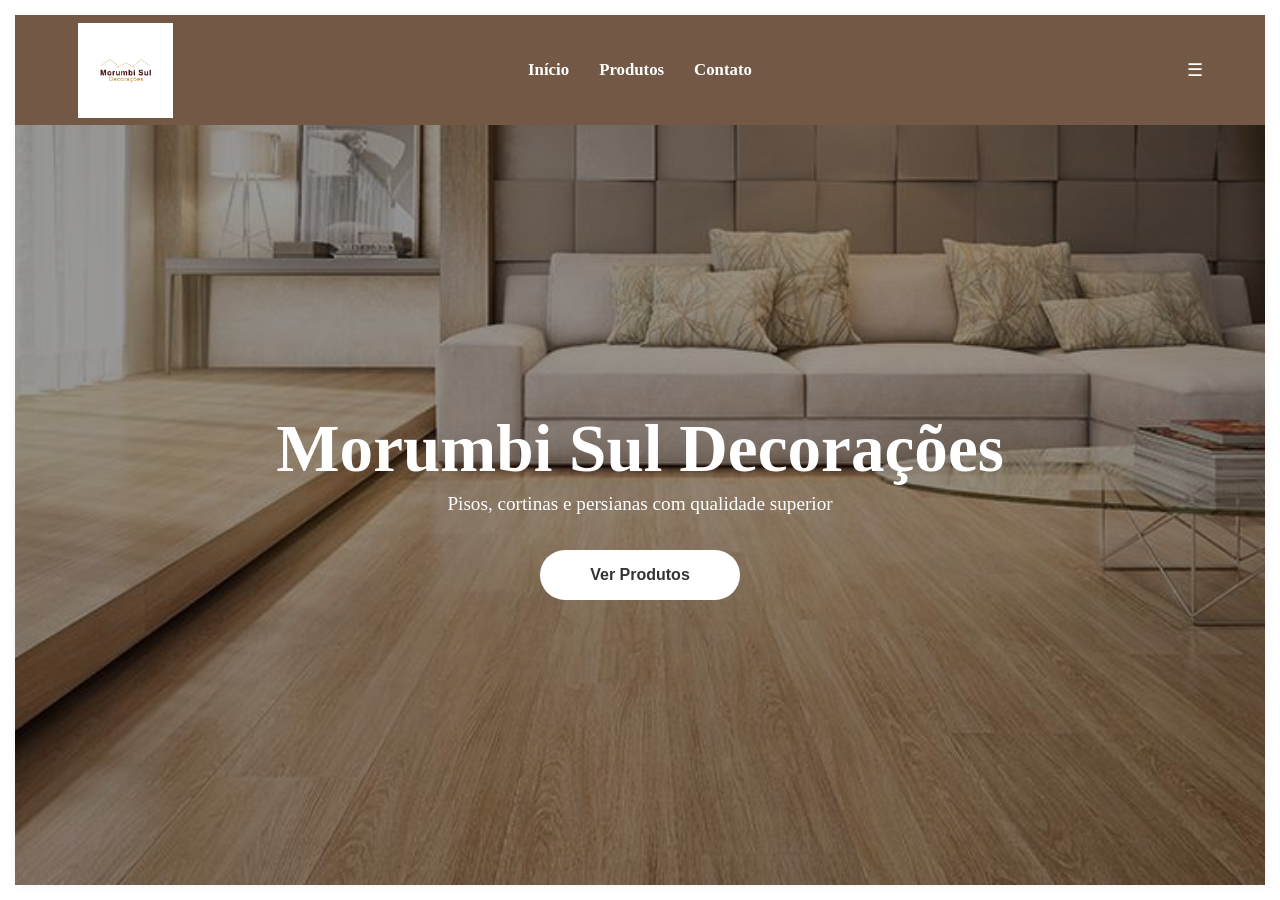
<file: index.html>
<!DOCTYPE html>
<html lang="pt-br">
<head>
    <meta charset="UTF-8">
    <meta name="viewport" content="width=device-width, initial-scale=1.0">
    <title>Morumbi Sul Decorações</title>
    <link rel="stylesheet" href="home.css">
</head>
<body>
    <div class="site-wrapper">
        <header>
            <div class="logo-box">
                <!-- Substitua pelo caminho correto da sua logo -->
                <img src="logomorumbisul.png" alt="Logo Morumbi Sul" style="max-width: 90%;">
            </div>
            <nav class="nav-links">
                <a href="index.html">Início</a>
                <a href="produtos.html">Produtos</a>
                <a href="contato.html">Contato</a>
            </nav>
            <div class="menu-icon">☰</div>
        </header>

        <section class="banner">
            <h1>Morumbi Sul Decorações</h1>
            <p>Pisos, cortinas e persianas com qualidade superior</p>
            <a href="produtos.html" class="btn-produtos">Ver Produtos</a>
        </section>
    </div>
</body>
</html>
</file>
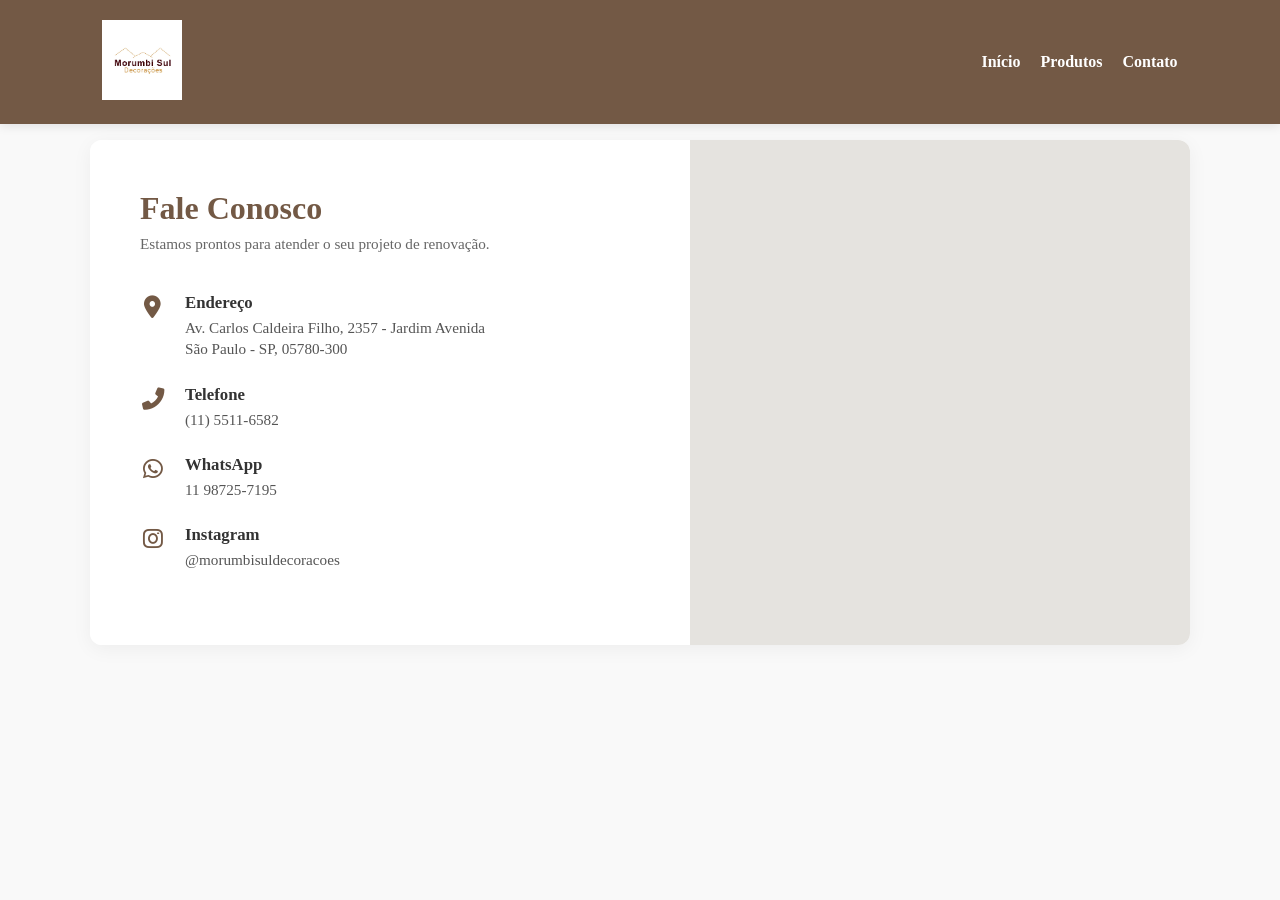
<file: contato.html>
<!DOCTYPE html>
<html lang="pt-BR">
<head>
    <meta charset="UTF-8">
    <meta name="viewport" content="width=device-width, initial-scale=1.0">
    <title>Contato | Morumbi Sul Decorações</title>
    <link rel="stylesheet" href="contato.css">
    <link rel="stylesheet" href="https://cdnjs.cloudflare.com/ajax/libs/font-awesome/6.0.0/css/all.min.css">
</head>
<body>

    <header>
        <div class="logo">
            <img src="logomorumbisul.png" alt="Morumbi Sul Decorações">
        </div>
        <nav>
            <ul>
                <li><a href="index.html">Início</a></li>
                <li><a href="produtos.html">Produtos</a></li>
                <li><a href="contato.html" class="active">Contato</a></li>
            </ul>
        </nav>
    </header>

    <section class="contato-container">
        <div class="contato-info">
            <h2>Fale Conosco</h2>
            <p class="subtitulo">Estamos prontos para atender o seu projeto de renovação.</p>

            <div class="info-item">
                <i class="fas fa-map-marker-alt"></i>
                <div class="textos">
                    <h3>Endereço</h3>
                    <p>Av. Carlos Caldeira Filho, 2357 - Jardim Avenida</p>
                    <p>São Paulo - SP, 05780-300</p>
                </div>
            </div>

            <div class="info-item">
                <i class="fas fa-phone-alt"></i>
                <div class="textos">
                    <h3>Telefone</h3>
                    <p>(11) 5511-6582</p>
                </div>
            </div>

            <div class="info-item">
                <i class="fab fa-whatsapp"></i>
                <div class="textos">
                    <h3>WhatsApp</h3>
                    <p><a href="https://wa.me/5511987257195" target="_blank">11 98725-7195</a></p>
                </div>
            </div>

            <div class="info-item">
                <i class="fab fa-instagram"></i>
                <div class="textos">
                    <h3>Instagram</h3>
                    <p><a href="https://instagram.com/morumbisuldecoracoes" target="_blank">@morumbisuldecoracoes</a></p>
                </div>
            </div>
        </div>

        <div class="contato-mapa">
            <iframe 
                src="https://www.google.com/maps/embed?pb=!1m18!1m12!1m3!1d3654.5428581373516!2d-46.7533038!3d-23.6565551!2m3!1f0!2f0!3f0!3m2!1i1020!2i768!4f13.1!3m3!1m2!1s0x94ce5187e5b3af7b%3A0xda59fb3698fbfe95!2sAv.%20Carlos%20Caldeira%20Filho%2C%202357%20-%20Jardim%20Avenida%2C%20S%C3%A3o%20Paulo%20-%20SP%2C%2005780-300!5e0!3m2!1spt-BR!2sbr!4v1716035000000!5m2!1spt-BR!2sbr" 
                width="100%" 
                height="100%" 
                style="border:0;" 
                allowfullscreen="" 
                loading="lazy" 
                referrerpolicy="no-referrer-when-downgrade">
            </iframe>
        </div>
    </section>

</body>
</html>
</file>
<file: home.css>
* { 
    box-sizing: border-box; 
    margin: 0; 
    padding: 0; 
}

/* Cria a margem branca em volta de toda a tela */
body { 
    font-family: 'Times New Roman', Times, serif; 
    background-color: white; 
    padding: 15px; /* Espessura da moldura branca */
    min-height: 100vh;
    display: flex;
    flex-direction: column;
}

/* Container que une Header e Banner */
.site-wrapper {
    display: flex;
    flex-direction: column;
    flex-grow: 1;
    overflow: hidden;
    box-shadow: 0 0 10px rgba(0,0,0,0.05); /* Sombra bem leve para separar da moldura */
}

header {
    background-color: #735945; /* Tom marrom original */
    height: 110px;
    display: flex;
    justify-content: space-between;
    align-items: center;
    padding: 0 5%;
    position: relative;
    z-index: 10;
}

.logo-box {
    background-color: white;
    width: 95px;
    height: 95px;
    display: flex;
    align-items: center;
    justify-content: center;
    padding: 8px;
}

.nav-links {
    display: flex;
    gap: 30px;
    position: absolute;
    left: 50%;
    transform: translateX(-50%);
}

.nav-links a {
    color: white;
    text-decoration: none;
    font-weight: bold;
    font-size: 1.05rem;
}

.menu-icon { 
    color: white; 
    font-size: 1.1rem; 
    cursor: pointer; 
}

/* Banner com a foto mais escura e fonte imponente */
.banner {
    /* O valor 0.4 deixa a foto mais "escurinha" para o texto brilhar */
    background: linear-gradient(rgba(0,0,0,0.4), rgba(0,0,0,0.4)), url('floorest-premiere021.jpg');
    background-size: cover;
    background-position: center;
    flex-grow: 1;
    display: flex;
    flex-direction: column;
    align-items: center;
    justify-content: center;
    text-align: center;
    padding: 20px;
}

.banner h1 {
    color: white;
    font-size: 4.2rem;
    font-weight: bold;
    margin-bottom: 5px;
}

.banner p {
    color: white;
    font-size: 1.2rem;
    margin-bottom: 35px;
    font-weight: normal;
}

.btn-produtos {
    background-color: white;
    color: #333;
    padding: 16px 50px;
    text-decoration: none;
    border-radius: 50px;
    font-weight: bold;
    font-family: Arial, sans-serif; /* Fonte limpa para o botão */
    font-size: 1rem;
    transition: 0.3s ease;
}

.btn-produtos:hover {
    background-color: #f2f2f2;
    transform: scale(1.03);
}

/* Responsividade para telas menores */
@media (max-width: 768px) {
    .banner h1 { font-size: 2.5rem; }
    .nav-links { display: none; } /* Esconde menu no mobile para não amontoar */
}
</file>
<file: contato.css>
* {
    margin: 0;
    padding: 0;
    box-sizing: border-box;
    font-family: 'Times New Roman', Times, serif; 
}

body {
    background-color: #f9f9f9;
    padding-top: 100px;
}


header {
    display: flex;
    justify-content: space-between;
    align-items: center;
    padding: 20px 8%;
    background-color: #735945;
    box-shadow: 0 2px 10px rgba(0,0,0,0.1);
    position: fixed;
    top: 0;
    left: 0;
    width: 100%;
    z-index: 1000;
}

header .logo img {
    height: 80px;
}

nav ul {
    display: flex;
    list-style: none;
}

nav ul li {
    margin-left: 20px;
}

nav ul li a {
    text-decoration: none;
    color: #ffffff;
    font-weight: 600;
    transition: 0.3s;

}

.contato-container {
    display: flex;
    background: #ffffff;
    width: 90%;
    max-width: 1100px;
    border-radius: 12px;
    box-shadow: 0 4px 20px rgba(0, 0, 0, 0.05);
    overflow: hidden;
    margin: 40px auto;
}

.contato-info {
    flex: 1;
    padding: 50px;
    background-color: #ffffff;
}

.contato-info h2 {
    color:  #735945;
    font-size: 2rem;
    margin-bottom: 8px;
}

.contato-info .subtitulo {
    color: #666666;
    margin-bottom: 40px;
    font-size: 0.95rem;
}

.info-item {
    display: flex;
    align-items: flex-start;
    margin-bottom: 25px;
}

.info-item i {
    font-size: 1.4rem;
    color:  #735945;
    margin-right: 20px;
    margin-top: 3px;
    width: 25px;
    text-align: center;
}

.info-item h3 {
    font-size: 1.05rem;
    color: #333333;
    margin-bottom: 4px;
}

.info-item p, .info-item a {
    font-size: 0.95rem;
    color: #555555;
    text-decoration: none;
    line-height: 1.4;
}

.info-item a:hover {
    color:  #735945;
    text-decoration: underline;
}

.contato-mapa {
    flex: 1;
    min-height: 450px;
    background: #e5e3df;
}

@media (max-width: 768px) {
    body {
        padding-top: 140px;
    }
    
    header {
        flex-direction: column;
        padding: 15px;
    }
    
    nav ul {
        margin-top: 15px;
    }

    .contato-container {
        flex-direction: column;
        width: 95%;
    }
    
    .contato-info {
        padding: 30px 20px;
    }
    
    .contato-mapa {
        min-height: 300px;
    }
}
</file>
